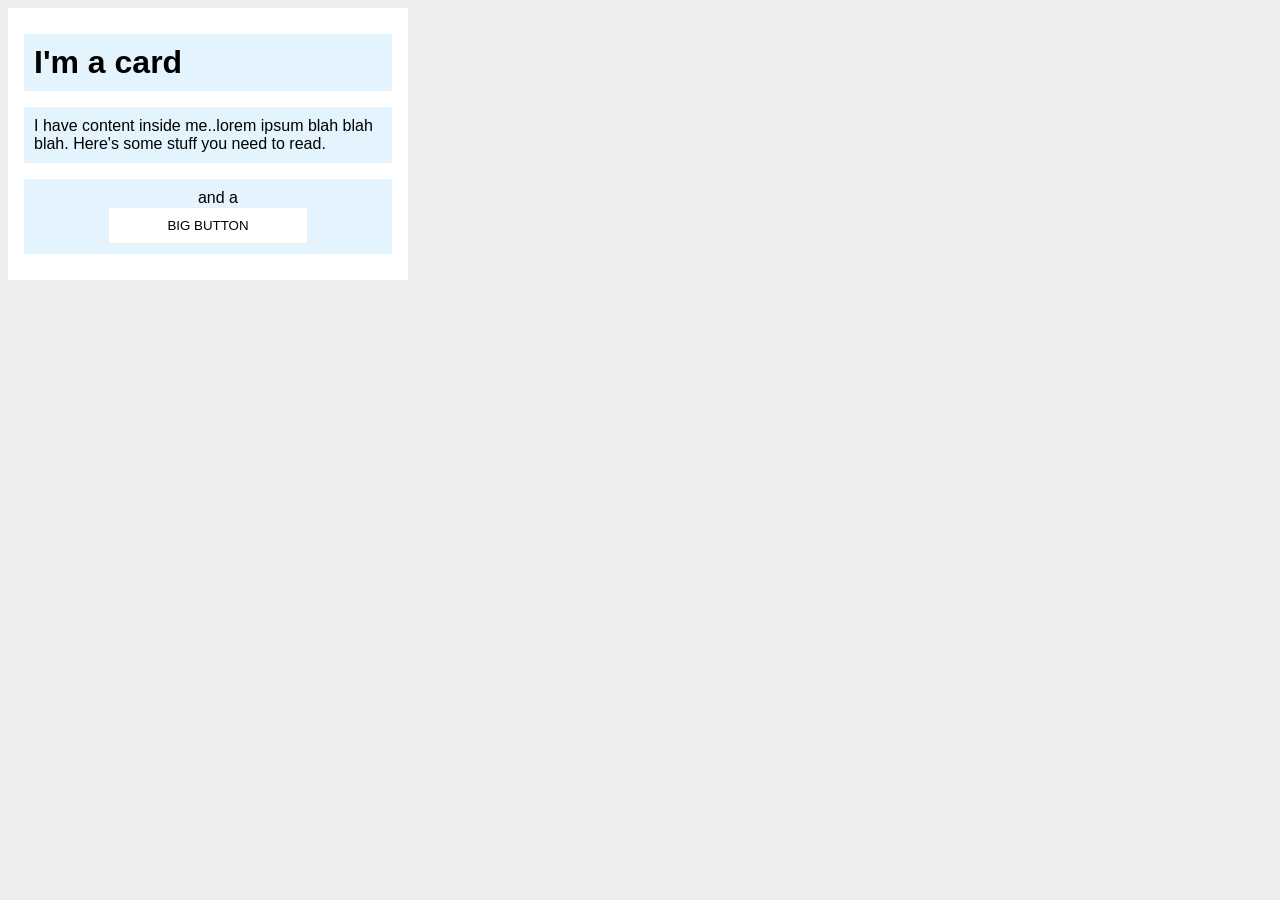
<file: foundations/block-and-inline/02-margin-and-padding-2/index.html>
<!DOCTYPE html>
<html lang="en">
  <head>
    <meta charset="UTF-8">
    <meta http-equiv="X-UA-Compatible" content="IE=edge">
    <meta name="viewport" content="width=device-width, initial-scale=1.0">
    <title>Margin and Padding exercise 2</title>
    <link rel="stylesheet" href="style.css">
  </head>
  <body>
    <div class="card">
      <h1 class="title">I'm a card</h1>
      <div class="content">I have content inside me..lorem ipsum blah blah blah. Here's some stuff you need to read.</div>
      <div class="button-container"><span class="above-button">and a </span><button>BIG BUTTON</button></div>
    </div>
  </body>
</html>
</file>
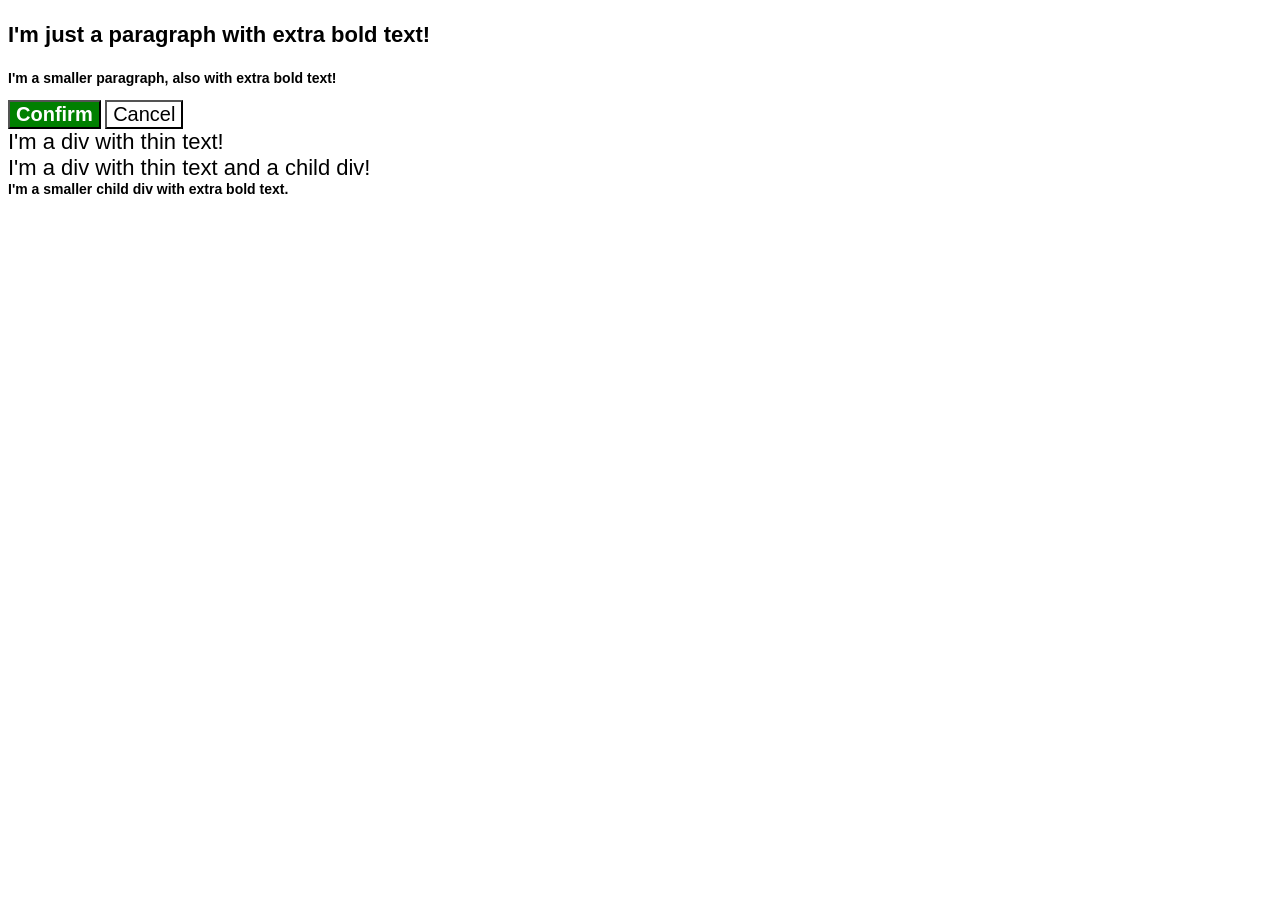
<file: foundations/cascade/01-cascade-fix/index.html>
<!DOCTYPE html>
<html lang="en">

<head>
  <meta charset="UTF-8">
  <meta http-equiv="X-UA-Compatible" content="IE=edge">
  <meta name="viewport" content="width=device-width, initial-scale=1.0">
  <title>Fix the Cascade</title>
  <link rel="stylesheet" href="style.css">
</head>

<body>
  <p class="para">I'm just a paragraph with extra bold text!</p>
  <p class="para small-para">I'm a smaller paragraph, also with extra bold text!</p>

  <button id="confirm-button" class="button confirm">Confirm</button>
  <button id="cancel-button" class="button cancel">Cancel</button>

  <div class="text">I'm a div with thin text!</div>
  <div class="text">I'm a div with thin text and a child div!
    <div class="text child">I'm a smaller child div with extra bold text.</div>
  </div>
</body>

</html>
</file>
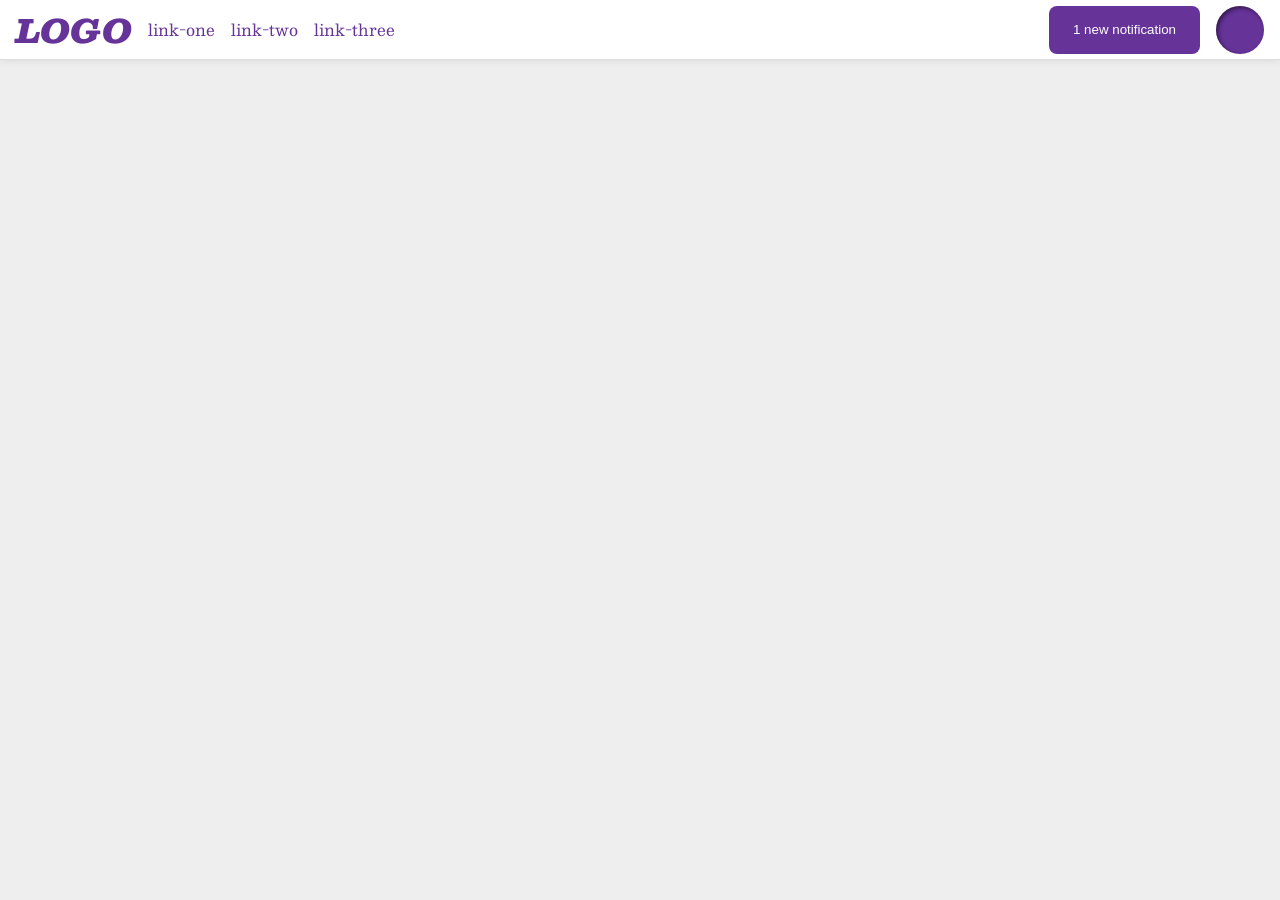
<file: foundations/flex/03-flex-header-2/index.html>
<!DOCTYPE html>
<html lang="en">

<head>
  <meta charset="UTF-8">
  <meta http-equiv="X-UA-Compatible" content="IE=edge">
  <meta name="viewport" content="width=device-width, initial-scale=1.0">
  <title>Flex Header 2</title>
  <link rel="stylesheet" href="style.css">
</head>

<body>
  <div class="header">
    <div class="left-items">
      <div class="logo">
        LOGO
      </div>
      <ul class="links">
        <li><a href="https://google.com">link-one</a></li>
        <li><a href="https://google.com">link-two</a></li>
        <li><a href="https://google.com">link-three</a></li>
      </ul>
    </div>
    <div class="right-items">
      <button class="notifications">
        1 new notification
      </button>
      <div class="profile-image"></div>
    </div>
</body>

</html>
</file>
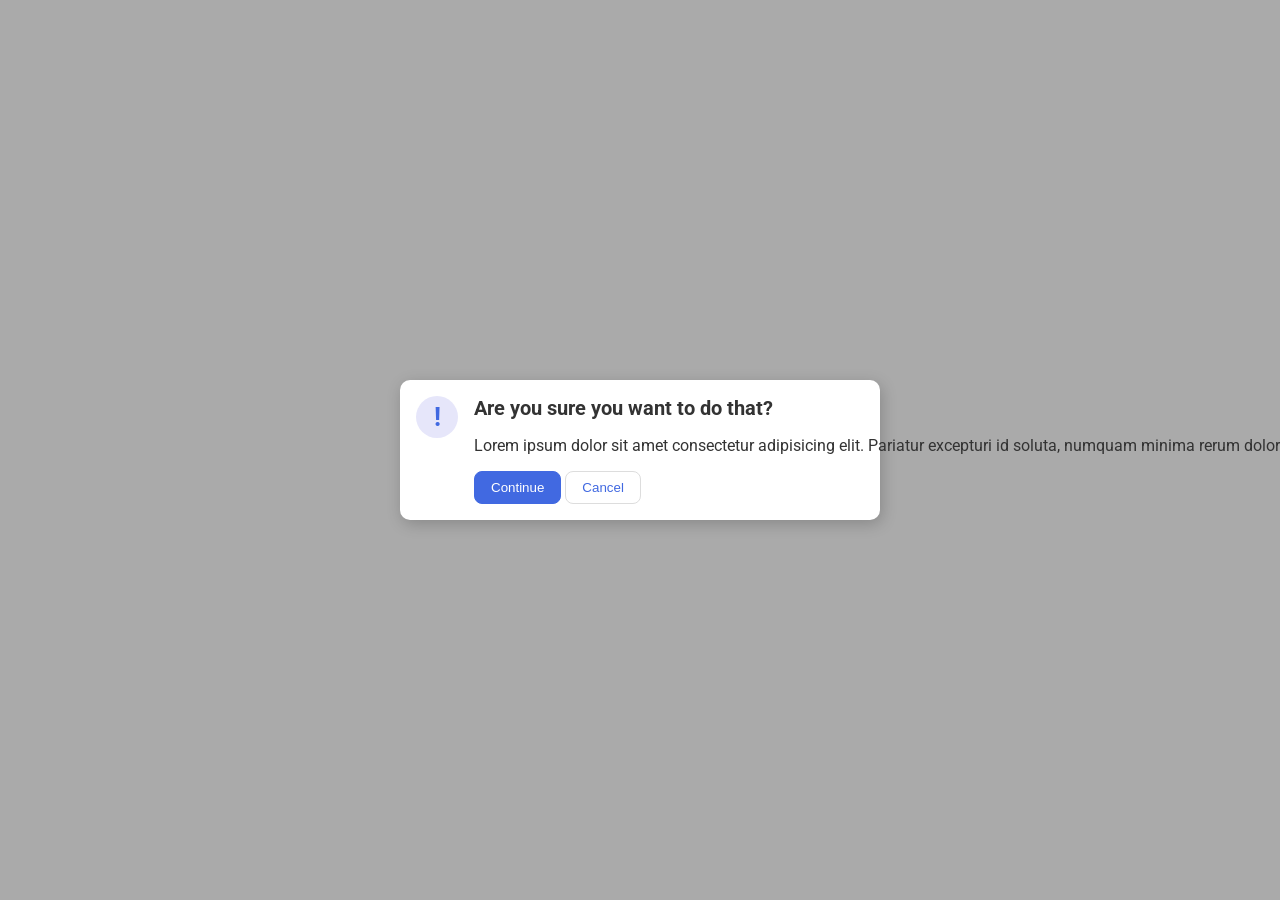
<file: foundations/flex/05-flex-modal/index.html>
<!DOCTYPE html>
<html lang="en">

<head>
  <meta charset="UTF-8">
  <meta http-equiv="X-UA-Compatible" content="IE=edge">
  <meta name="viewport" content="width=device-width, initial-scale=1.0">
  <link rel="stylesheet" href="style.css">
  <title>Modal</title>
</head>

<body>
  <div class="modal">
      <div class="icon">!</div>
    <div class="middle">
      <div class="header">Are you sure you want to do that?</div>
      <div class="text">Lorem ipsum dolor sit amet consectetur adipisicing elit. Pariatur excepturi id soluta, numquam
        minima rerum doloremque eveniet aspernatur beatae commodi. Cupiditate recusandae ad repellendus quidem
        consectetur
        sequi amet aspernatur cumque!</div>
      <button class="continue">Continue</button>
      <button class="cancel">Cancel</button>
    </div>
      <button class="close-button">✖</button>
  </div>
</body>

</html>
</file>
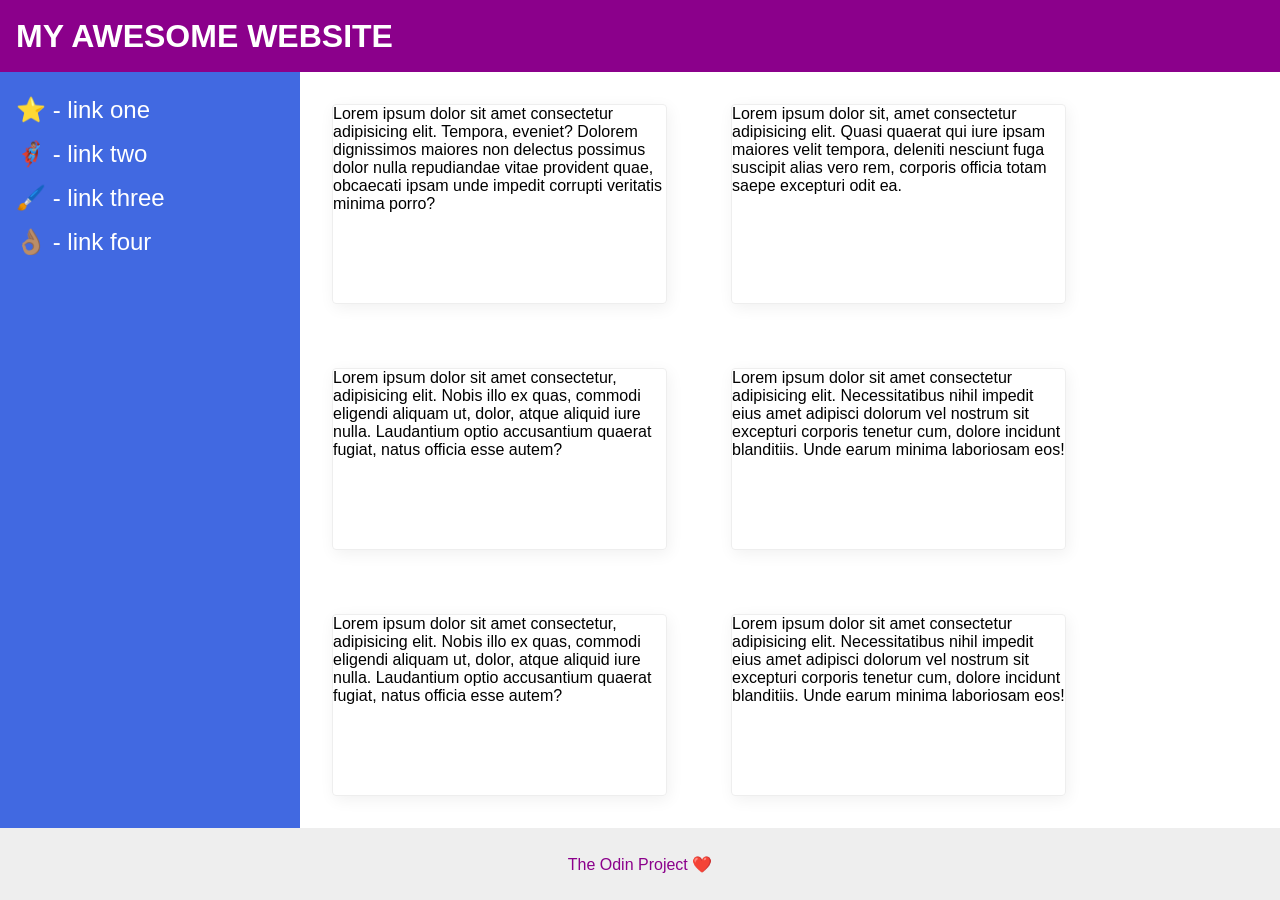
<file: foundations/flex/07-flex-layout-2/index.html>
<!DOCTYPE html>
<html lang="en">

<head>
  <meta charset="UTF-8">
  <meta http-equiv="X-UA-Compatible" content="IE=edge">
  <meta name="viewport" content="width=device-width, initial-scale=1.0">
  <title>The Holy Grail</title>
  <link rel="stylesheet" href="style.css">
</head>

<body>
  <div class="header">
    MY AWESOME WEBSITE
  </div>
  <div class="content">
    <div class="sidebar">
      <ul>
        <li><a href="#">⭐ - link one</a></li>
        <li><a href="#">🦸🏽‍♂️ - link two</a></li>
        <li><a href="#">🖌️ - link three</a></li>
        <li><a href="#">👌🏽 - link four</a></li>
      </ul>
    </div>

    <div class="cards-container">
      <div class="card">Lorem ipsum dolor sit amet consectetur adipisicing elit. Tempora, eveniet? Dolorem dignissimos
        maiores non delectus possimus dolor nulla repudiandae vitae provident quae, obcaecati ipsam unde impedit
        corrupti
        veritatis minima porro?</div>
      <div class="card">Lorem ipsum dolor sit, amet consectetur adipisicing elit. Quasi quaerat qui iure ipsam maiores
        velit tempora, deleniti nesciunt fuga suscipit alias vero rem, corporis officia totam saepe excepturi odit ea.
      </div>
      <div class="card">Lorem ipsum dolor sit amet consectetur, adipisicing elit. Nobis illo ex quas, commodi eligendi
        aliquam ut, dolor, atque aliquid iure nulla. Laudantium optio accusantium quaerat fugiat, natus officia esse
        autem?</div>
      <div class="card">Lorem ipsum dolor sit amet consectetur adipisicing elit. Necessitatibus nihil impedit eius amet
        adipisci dolorum vel nostrum sit excepturi corporis tenetur cum, dolore incidunt blanditiis. Unde earum minima
        laboriosam eos!</div>
      <div class="card">Lorem ipsum dolor sit amet consectetur, adipisicing elit. Nobis illo ex quas, commodi eligendi
        aliquam ut, dolor, atque aliquid iure nulla. Laudantium optio accusantium quaerat fugiat, natus officia esse
        autem?</div>
      <div class="card">Lorem ipsum dolor sit amet consectetur adipisicing elit. Necessitatibus nihil impedit eius amet
        adipisci dolorum vel nostrum sit excepturi corporis tenetur cum, dolore incidunt blanditiis. Unde earum minima
        laboriosam eos!</div>
    </div>
  </div>
  <div class="footer">
    The Odin Project ❤️
  </div>
</body>

</html>
</file>
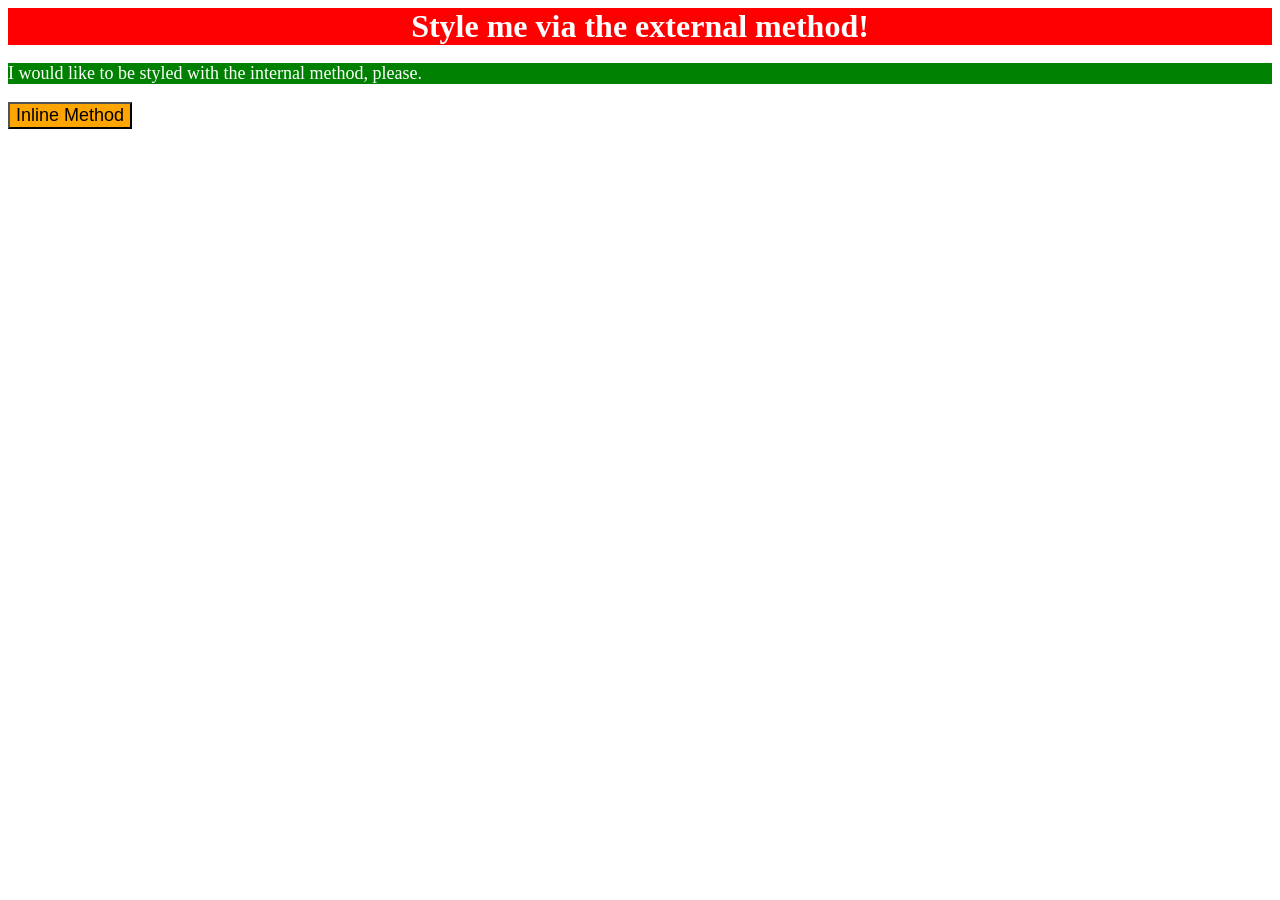
<file: foundations/intro-to-css/01-css-methods/index.html>
<!DOCTYPE html>
<html lang="en">

<head>
  <meta charset="UTF-8">
  <meta http-equiv="X-UA-Compatible" content="IE=edge">
  <meta name="viewport" content="width=device-width, initial-scale=1.0">
  <title>Methods for Adding CSS</title>
  <link rel="stylesheet" href="styles.css">
  <style>
    p {
      background-color: green;
      color: white;
      font-size: 18px;
    }
  </style>
</head>

<body>
  <div>Style me via the external method!</div>
  <p>I would like to be styled with the internal method, please.</p>
  <button style="background-color: orange; font-size: 18px;">Inline Method</button>
</body>

</html>
</file>
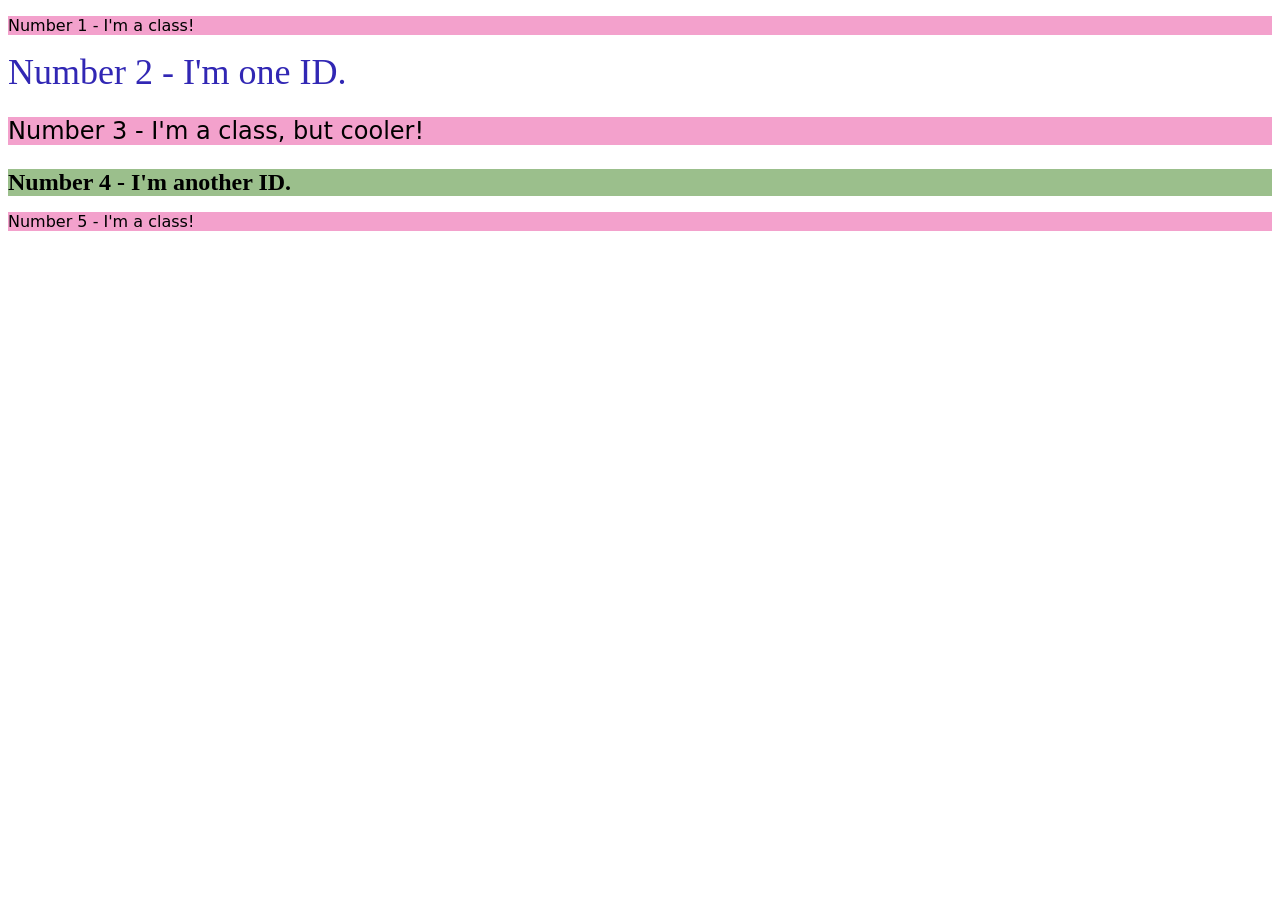
<file: foundations/intro-to-css/02-class-id-selectors/index.html>
<!DOCTYPE html>
<html lang="en">

<head>
  <meta charset="UTF-8">
  <meta http-equiv="X-UA-Compatible" content="IE=edge">
  <meta name="viewport" content="width=device-width, initial-scale=1.0">
  <title>Class and ID Selectors</title>
  <link rel="stylesheet" href="style.css">
</head>

<body>
  <p class="classic-number">Number 1 - I'm a class!</p>
  <div id="id-number-2">Number 2 - I'm one ID.</div>
  <p class="adjust-font-size classic-number" >Number 3 - I'm a class, but cooler!</p>
  <div id="id-number-4" class="adjust-font-size">Number 4 - I'm another ID.</div>
  <p class="classic-number">Number 5 - I'm a class!</p>
</body>

</html>
</file>
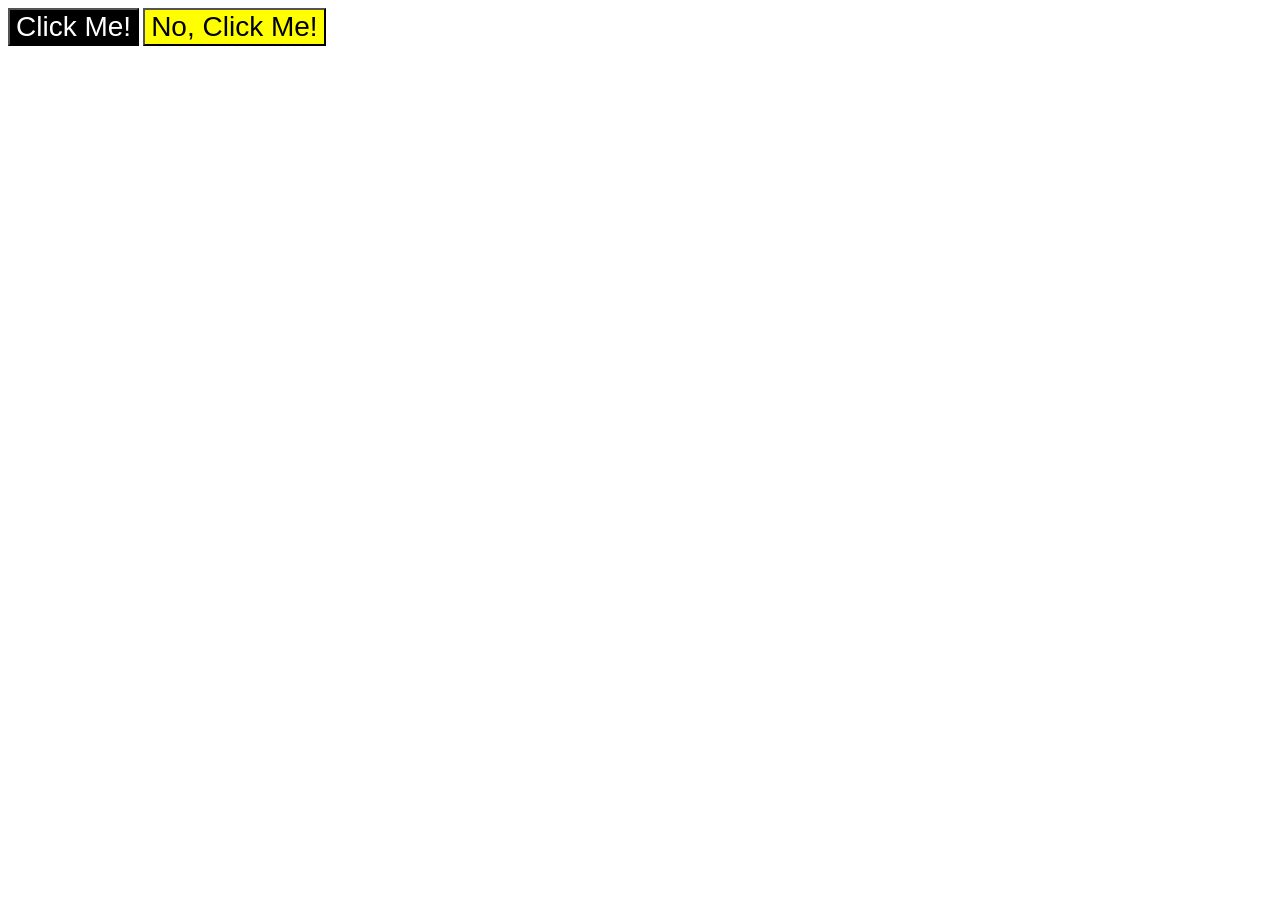
<file: foundations/intro-to-css/03-grouping-selectors/index.html>
<!DOCTYPE html>
<html lang="en">
  <head>
    <meta charset="UTF-8">
    <meta http-equiv="X-UA-Compatible" content="IE=edge">
    <meta name="viewport" content="width=device-width, initial-scale=1.0">
    <title>Grouping Selectors</title>
    <link rel="stylesheet" href="style.css">
  </head>
  <body>
    <button class="first">Click Me!</button>
    <button class="second">No, Click Me!</button>
  </body>
</html>
</file>
<file: foundations/block-and-inline/02-margin-and-padding-2/style.css>
html {
  box-sizing: border-box;
}

*,
*:before,
*:after {
  box-sizing: inherit;
}

body {
  background: #eee;
  font-family: sans-serif;
}

.card {
  width: 400px;
  background: #fff;
  /* margin: 16px auto; */
  padding: 10px 16px;
}

.title {
  background: #e3f4ff;
  margin: 16px 0px;
  padding: 10px 10px;
}

.content {
  background: #e3f4ff;
  margin: 16px 0px;
  padding: 10px 10px;
  width: 368px;

}

.button-container {
  background: #e3f4ff;
  margin: 16px 0px;
  width: 368px;
  padding : 10px 10px;
  /* width: 200px; */

}

.above-button {
  display: inline-block;
  text-align: center;
  /* margin: 0px auto; */
  margin: 0px auto 0px auto;
  width: 368px;
}

button {
  background: white;
  border: 1px solid #eee;
  display: block;
  width: 200px;
  margin: 0 auto;
  padding: 10px 10px;
}
</file>
<file: foundations/cascade/01-cascade-fix/style.css>
body {
  font-family: Arial, Helvetica, sans-serif;
}

.para,
.small-para {
  color: hsl(0, 0%, 0%);
  font-weight: 800;
}

.para {
  font-size: 22px;
}

.small-para {
  font-size: 14px;
  font-weight: 800;
}

.button {
  background-color: rgb(255, 255, 255);
  color: rgb(0, 0, 0);
  font-size: 20px;
}

.text {
  color: rgb(0, 0, 0);
  font-size: 22px;
  font-weight: 100;
}
.child {
  color: rgb(0, 0, 0);
  font-weight: 800;
  font-size: 14px;
}

.confirm {
  background: green;
  color: white;
  font-weight: bold;
}
</file>
<file: foundations/flex/03-flex-header-2/style.css>
/* this is some magical font-importing.  
you'll learn about it later. */
@import url('https://fonts.googleapis.com/css2?family=Besley:ital,wght@0,400;1,900&display=swap');

body {
  margin: 0;
  background: #eee;
  font-family: Besley, serif;
}

.header {
  background: white;
  border-bottom: 1px solid #ddd;
  box-shadow: 0 0 8px rgba(0, 0, 0, .1);
  display: flex;
  align-items: center;
  justify-content: space-between;
}

.profile-image {
  background: rebeccapurple;
  box-shadow: inset 2px 2px 4px rgba(0, 0, 0, .5);
  border-radius: 50%;
  width: 48px;
  height: 48px;
}

.logo {
  color: rebeccapurple;
  font-size: 32px;
  font-weight: 900;
  font-style: italic;
}

button {
  border: none;
  border-radius: 8px;
  background: rebeccapurple;
  color: white;
  padding: 8px 24px;
}

a {
  /* this removes the line under our links */
  text-decoration: none;
  color: rebeccapurple;
}

ul {
  list-style-type: none;
  display: flex;
  gap: 16px;
  padding: 0 0;
}

.left-items {
  display: flex;
  gap: 16px;
  padding-left: 16px;
  align-items: center;
}

.right-items {
  display: flex;
  gap: 16px;
  /* margin-left: auto; */ /* remplacé par justify-content space between */
  margin-right: 16px;
}
</file>
<file: foundations/flex/05-flex-modal/style.css>
@import url('https://fonts.googleapis.com/css2?family=Roboto:wght@400;700&display=swap');

html, body {
  height: 100%;
}

body {
  font-family: Roboto, sans-serif;
  margin: 0;
  background: #aaa;
  color: #333;
  /* I'll give you this one for free lol */
  display: flex;
  align-items: center;
  justify-content: center;
}

.modal {
  background: white;
  width: 480px;
  border-radius: 10px;
  box-shadow: 2px 4px 16px rgba(0,0,0,.2);
  display: flex; /* ajout */
  /* justify-content: space-between; */
  align-items: flex-start;
}

.icon {
  color: royalblue;
  font-size: 26px;
  font-weight: 700;
  background: lavender;
  width: 42px;
  height: 42px;
  border-radius: 50%;
  display: flex;
  align-items: center;
  justify-content: center;
}

.close-button {
  background: #eee;
  border-radius: 50%;
  color: #888;
  font-weight: 400;
  font-size: 16px;
  height: 24px;
  width: 24px;
  display: flex;
  align-items: center;
  justify-content: center;
  border: 1px solid #eee;
  padding: 0;
}

button {
  cursor: pointer;
  padding: 8px 16px;
  border-radius: 8px;
}

button.continue {
  background: royalblue;
  border: 1px solid royalblue;
  color: white;
}

button.cancel {
  background: white;
  border: 1px solid #ddd;
  color: royalblue;
}

.icon {
  /* flex: 1 0 0; */
  flex-shrink:0;
  margin: 16px 16px 16px 16px;
}
.middle{
  flex-shrink:0;
  margin: 0px 0px 16px 0px;
}
.close-button{
  flex-shrink:0;
  margin: 16px 16px 16px 16px;
}

.header{
  font-weight : bold;
  font-size: 20px;
  margin: 16px 0px 16px 0px;
}

.text {
  margin: 0px 0px 16px 0px;
}
</file>
<file: foundations/flex/07-flex-layout-2/style.css>
body {
  font-family: -apple-system, BlinkMacSystemFont, 'Segoe UI', Roboto, Oxygen, Ubuntu, Cantarell, 'Open Sans', 'Helvetica Neue', sans-serif;
  margin: 0px;
  padding: 0px;
  min-height: 100vh;
  display: flex;
  flex-direction: column;
  justify-content: space-between;
  align-items: stretch;
}

.header {
  display: flex;
  align-items: center;
  height: 72px;
  background: darkmagenta;
  color: white;
  margin: 0px;
  font-size: 32px;
  font-weight: 900;
  padding: 0px 0px 0px 16px;
  /* width: 100%; */

}


.footer {
  display: flex;
  justify-content: center;
  align-items: center;
  height: 72px;
  background: #eee;
  color: darkmagenta;
}

.content {
  flex: 1;
  display: flex;
  margin: 0px;
  padding: 0px;
}

.sidebar {
  /* flex-basis: auto; */
  flex-shrink: 0;
  width: 300px;
  background: royalblue;
  box-sizing: border-box;
  color: white;
  font-size: 24px;
    padding: 0px 0px;


}

.cards-container {
  display: flex;
  /* flex-basis: auto; */
  flex-wrap: wrap;

}

.card {
  max-height: 333px;
  max-width: 333px;
  border: 1px solid #eee;
  box-shadow: 2px 4px 16px rgba(0, 0, 0, .06);
  border-radius: 4px;
  margin: 32px;
}

a {
  text-decoration: none;
  color: white;
}

ul {
  text-decoration: none;
  padding: 0px 0px 0px 16px;
}

li {
  list-style-type: none;
  padding: 0px 0px 16px 0px;

}
</file>
<file: foundations/intro-to-css/01-css-methods/styles.css>
div {
    background-color: red;
    color: white;
    font-size: 32px;
    font-weight: bold;
    text-align: center;
    
}
</file>
<file: foundations/intro-to-css/02-class-id-selectors/style.css>
/* Add CSS Styling */
.classic-number{
    background-color: #f3a1cc;
    font-family: "Verdana", "DejaVu Sans", 'sans-serif';
}
.adjust-font-size{
    font-size: 24px;
}
#id-number-2{
    color: #3127b4;
    font-size: 36px;
}
#id-number-4{
    background-color: #98bd88f6;
    font-size: 24px;
    font-weight: bold;
}
</file>
<file: foundations/intro-to-css/03-grouping-selectors/style.css>
/* Add CSS Styling */
body{}
.first{
    background-color: black;
    color: white;
}
.second{
    background-color: yellow;
}
 /* s'applique aux deux */
.first, .second {
    font-size: 28px;
    font-family: Helvetica, "Times New Roman", "sans-serif";
}
</file>
